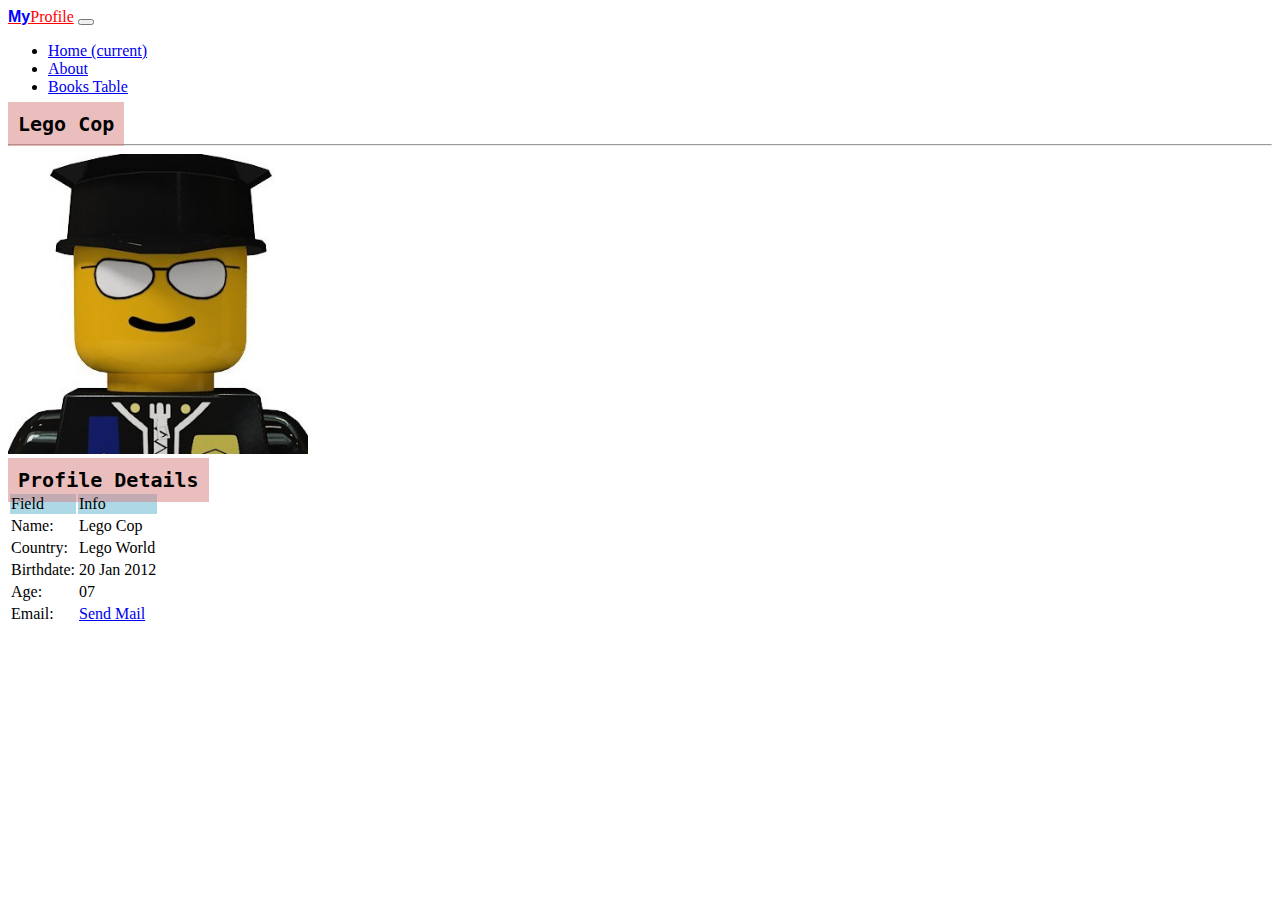
<file: public/index.html>
<!doctype html>
<html>
<head>
  <title>My Profile</title>
  <link rel="stylesheet" href="https://stackpath.bootstrapcdn.com/bootstrap/4.1.3/css/bootstrap.min.css" integrity="sha384-MCw98/SFnGE8fJT3GXwEOngsV7Zt27NXFoaoApmYm81iuXoPkFOJwJ8ERdknLPMO" crossorigin="anonymous">
  <script src="https://code.jquery.com/jquery-3.3.1.slim.min.js" integrity="sha384-q8i/X+965DzO0rT7abK41JStQIAqVgRVzpbzo5smXKp4YfRvH+8abtTE1Pi6jizo" crossorigin="anonymous"></script>
  <script src="https://cdnjs.cloudflare.com/ajax/libs/popper.js/1.14.3/umd/popper.min.js" integrity="sha384-ZMP7rVo3mIykV+2+9J3UJ46jBk0WLaUAdn689aCwoqbBJiSnjAK/l8WvCWPIPm49" crossorigin="anonymous"></script>
  <script src="https://stackpath.bootstrapcdn.com/bootstrap/4.1.3/js/bootstrap.min.js" integrity="sha384-ChfqqxuZUCnJSK3+MXmPNIyE6ZbWh2IMqE241rYiqJxyMiZ6OW/JmZQ5stwEULTy" crossorigin="anonymous"></script>
  <link rel="stylesheet" href="css/site.css">
</head>
<body class="container">
  <header class="row">
    <nav class="navbar navbar-expand-lg navbar-light bg-light">
      <a class="navbar-brand" href="#"><b class="brandSec1">My</b>Profile</a>
      <button class="navbar-toggler" type="button" data-toggle="collapse" data-target="#navbarNav" aria-controls="navbarNav" aria-expanded="false" aria-label="Toggle navigation">
        <span class="navbar-toggler-icon"></span>
      </button>
      <div class="collapse navbar-collapse" id="navbarNav">
        <ul class="navbar-nav">
          <li class="nav-item active">
            <a class="nav-link" href="#">Home <span class="sr-only">(current)</span></a>
          </li>
          <li class="nav-item">
            <a class="nav-link" href="more_about_me.html">About</a>
          </li>
          <li class="nav-item">
            <a class="nav-link" href="#">Books Table</a>
          </li>
        </ul>
      </div>
    </nav>
  </header>
  <main class="container">
    <div class="row">
      <div class="col-md-4 card"><span class="pic_header_name">Lego Cop</span>
        <hr>
        <a href="images\LegoProfilePicture.jpg">
          <img class="card-img-top profilepic" src="images\LegoProfilePicture.jpg" alt="Lego profile picture 1">
        </a>
      </div>
      <div class="col-md-8 card" ><span class="pic_header_name">Profile Details</span>
        <table class="table table-striped table-hover">
          <thead class="thstyle">
            <tr>
              <td>Field</td>
              <td>Info</td>
            </tr>
          </thead>
          <tbody>
            <tr>
              <td>Name:</td>
              <td>Lego Cop</td>
            </tr>
            <tr>
              <td>Country:</td>
              <td>Lego World</td>
            </tr>
            <tr>
              <td>Birthdate:</td>
              <td>20 Jan 2012</td>
            </tr>
            <tr>
              <td>Age:</td>
              <td>07</td>
            </tr>
            <tr>
              <td>Email:</td>
              <td><a href="mailto:legocop@legoworld.com" target="_top">Send Mail</a></td>
            </tr>
          </tbody>
        </table>
      </div>
    </main>
  </body>
  </html>
</file>
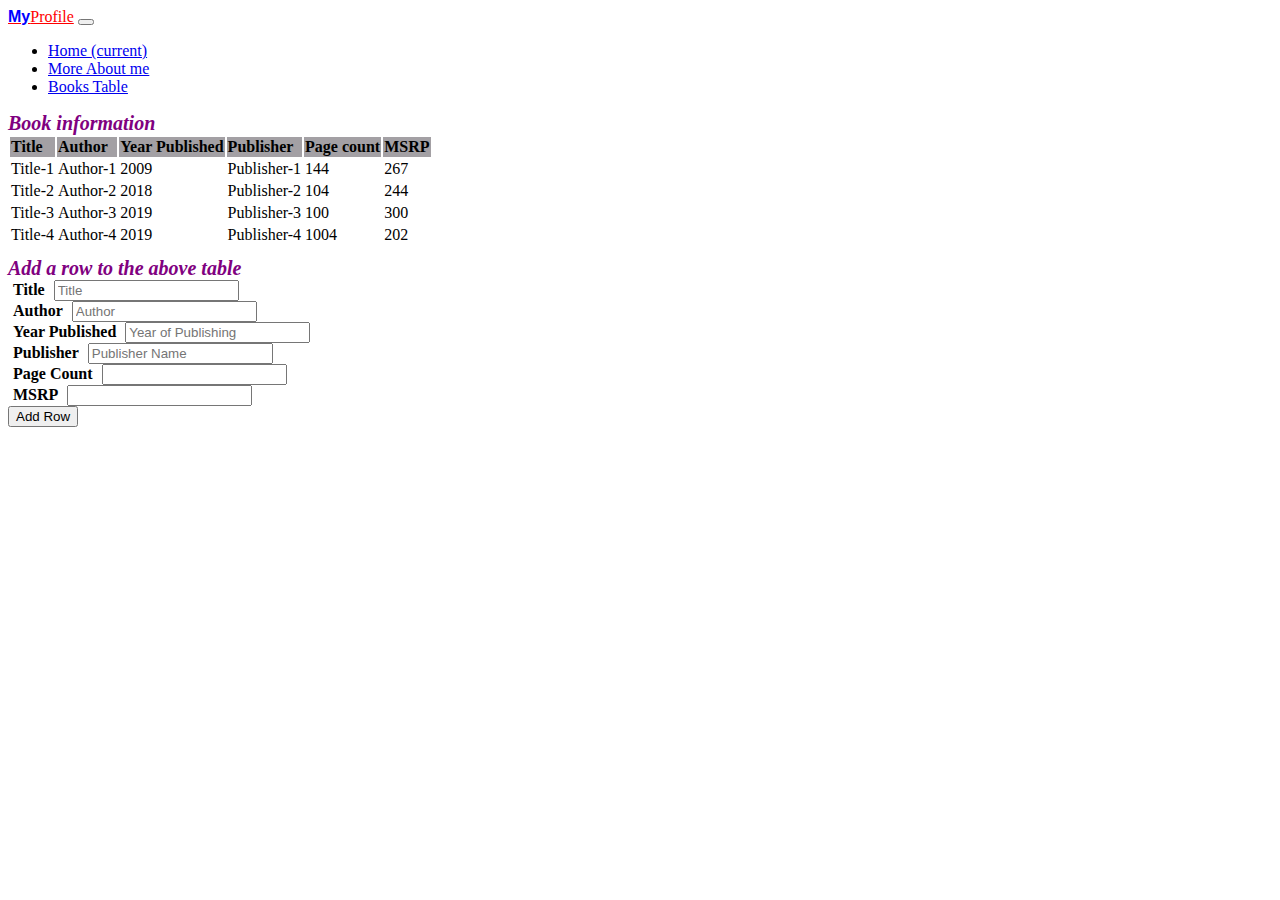
<file: public/books.html>
<!doctype html>
<html>
<head>
  <title>My Profile</title>
  <link rel="stylesheet" href="https://stackpath.bootstrapcdn.com/bootstrap/4.1.3/css/bootstrap.min.css" integrity="sha384-MCw98/SFnGE8fJT3GXwEOngsV7Zt27NXFoaoApmYm81iuXoPkFOJwJ8ERdknLPMO" crossorigin="anonymous">
  <script src="https://code.jquery.com/jquery-3.3.1.slim.min.js" integrity="sha384-q8i/X+965DzO0rT7abK41JStQIAqVgRVzpbzo5smXKp4YfRvH+8abtTE1Pi6jizo" crossorigin="anonymous"></script>
  <script src="https://cdnjs.cloudflare.com/ajax/libs/popper.js/1.14.3/umd/popper.min.js" integrity="sha384-ZMP7rVo3mIykV+2+9J3UJ46jBk0WLaUAdn689aCwoqbBJiSnjAK/l8WvCWPIPm49" crossorigin="anonymous"></script>
  <script src="https://stackpath.bootstrapcdn.com/bootstrap/4.1.3/js/bootstrap.min.js" integrity="sha384-ChfqqxuZUCnJSK3+MXmPNIyE6ZbWh2IMqE241rYiqJxyMiZ6OW/JmZQ5stwEULTy" crossorigin="anonymous"></script>
  <link rel="stylesheet" href="css/site.css">
</head>
<body class="container">
  <header class="row">
    <nav class="navbar navbar-expand-lg navbar-light bg-light">
      <a class="navbar-brand" href="#"><b class="brandSec1">My</b>Profile</a>
      <button class="navbar-toggler" type="button" data-toggle="collapse" data-target="#navbarNav" aria-controls="navbarNav" aria-expanded="false" aria-label="Toggle navigation">
        <span class="navbar-toggler-icon"></span>
      </button>
      <div class="collapse navbar-collapse" id="navbarNav">
        <ul class="navbar-nav">
          <li class="nav-item active">
            <a class="nav-link" href="index.html">Home <span class="sr-only">(current)</span></a>
          </li>
          <li class="nav-item">
            <a class="nav-link" href="more_about_me.html">More About me</a>
          </li>
          <li class="nav-item">
            <a class="nav-link" href="books.html">Books Table</a>
          </li>
        </ul>
      </div>
    </nav>
  </header>
  <main class="container">
    <div class="row card">
      <div class="card-header">
          Book information
      </div>
      <table class="table table-striped table-hover">
        <thead class="thstyleBook">
          <tr>
            <td>Title</td>
            <td>Author</td>
            <td>Year Published</td>
            <td>Publisher</td>
            <td>Page count</td>
            <td>MSRP</td>
          </tr>
        </thead>
        <tbody>
          <tr>
            <td>Title-1</td>
            <td>Author-1</td>
            <td>2009</td>
            <td>Publisher-1</td>
            <td>144</td>
            <td>267</td>
          </tr>
          <tr>
            <td>Title-2</td>
            <td>Author-2</td>
            <td>2018</td>
            <td>Publisher-2</td>
            <td>104</td>
            <td>244</td>
          </tr>
          <tr>
            <td>Title-3</td>
            <td>Author-3</td>
            <td>2019</td>
            <td>Publisher-3</td>
            <td>100</td>
            <td>300</td>
          </tr>
          <tr>
            <td>Title-4</td>
            <td>Author-4</td>
            <td>2019</td>
            <td>Publisher-4</td>
            <td>1004</td>
            <td>202</td>
          </tr>
        </tbody>
      </table>
    </div>
    <div class="row card">
      <div class="card-header">
          Add a row to the above table
      </div>
      <form class="bookForm">
        <div class="form-row">
          <div class="form-group col-md-6">
            <label for="title">Title</label>
            <input type="text" class="form-control" id="title" placeholder="Title">
          </div>
          <div class="form-group col-md-6">
            <label for="author">Author</label>
            <input type="text" class="form-control" id="author" placeholder="Author">
          </div>
        </div>
        <div class="form-row">
        <div class="form-group col-md-6">
          <label for="yop">Year Published</label>
          <input type="number" class="form-control" id="yop" placeholder="Year of Publishing">
        </div>
        <div class="form-group col-md-6">
          <label for="pub">Publisher</label>
          <input type="text" class="form-control" id="pub" placeholder="Publisher Name">
        </div>
        </div>
        <div class="form-row">
          <div class="form-group col-md-6">
            <label for="pagecount">Page Count</label>
            <input type="number" class="form-control" id="pagecount">
          </div>
          <div class="form-group col-md-4">
            <label for="msrp">MSRP</label>
            <input type="number" class="form-control" id="msrp">
          </div>
        </div>
        <button type="submit" class="btn btn-primary">Add Row</button>
      </form>
    </div>
  </main>
</body>
</html>
</file>
<file: public/css/site.css>
/*Nav style*/
a:hover{
  text-decoration-color: red;
  font-weight: bolder;
}
.navbar-brand{
  color: red!important;
  font-family: fantasy;
}
.brandSec1{
  font-family:sans-serif;
  color: blue;
}
 .profilepic{
  width:300px;
}
.pic_header_name{
  padding: 10px;
  background-color: rgba(215, 126, 126, 0.5);
  font-family: monospace;
  font-size: 20px;
  font-weight: bolder;
  text-align: center;
}
.pic_header2_name{
  font-family: sans-serif;
  padding: 10px;
  font-size: 15px;
  font-weight: bold;
  text-align: center;
  background-color: rgb(144, 99, 35);
}
.card{
  margin-top: 10px
}
.card-header{
  color:purple;
  font-style: italic;
  font-weight: bolder;
  font-size: 20px;
}
.card-body{
  background-color:rgba(194, 154, 144, 0.5);
}
.thstyle{
  background-color: lightblue;
  text-align: left;
}
.thstyleBook{
  font-weight: bold;
  background-color: rgb(163, 160, 164);
}
.bookForm label{
  font-weight: 600;
  margin-left: 5px
}
.bookForm input{
  margin-left: 5px
}
.thstyle tbody td:nth-child(1){
  background-color: lightgray;
  text-align: left;
  font-weight: bold;
}
.thstyle tbody td:nth-last-child(1){
  text-align: left;
  font-weight: lighter;
}
</file>
